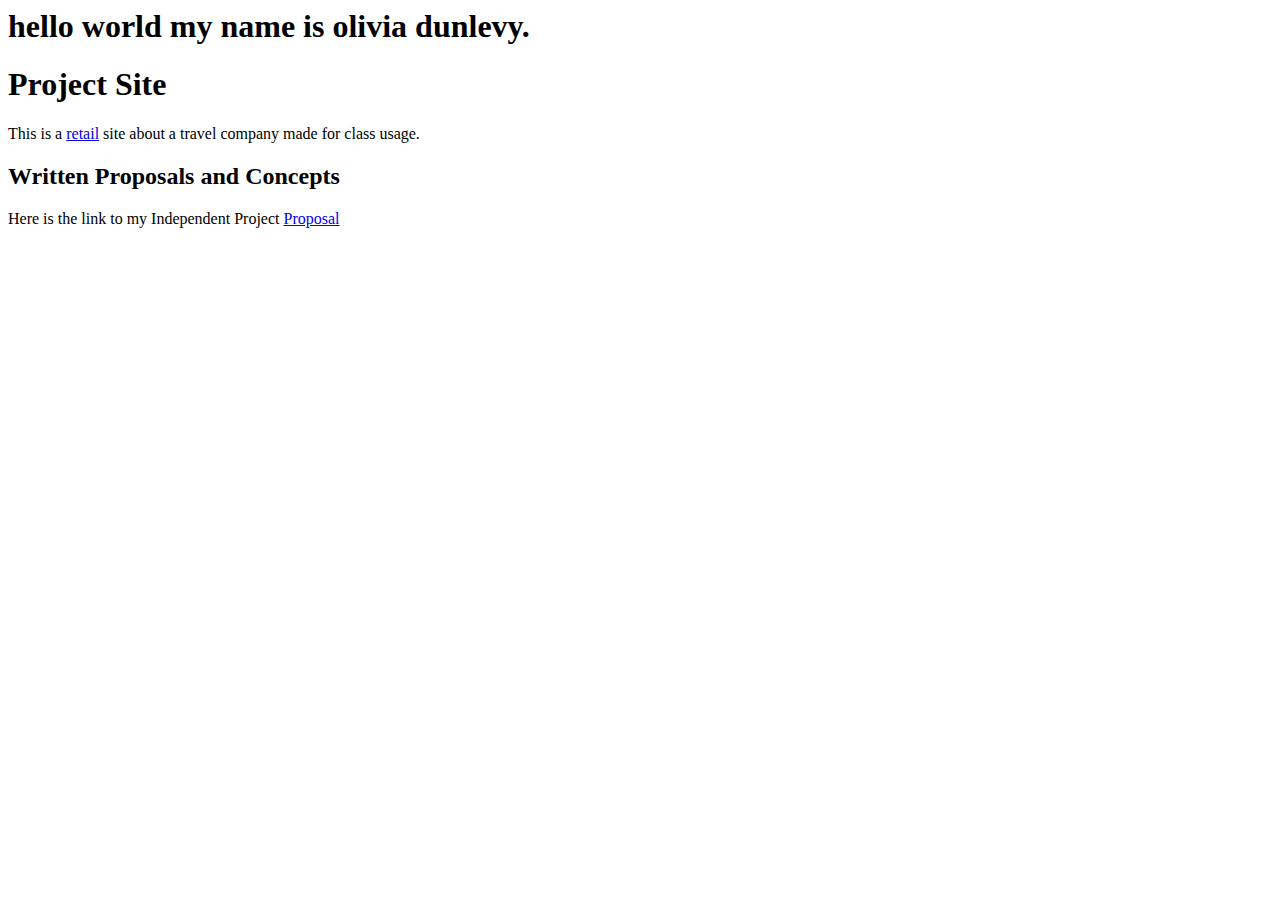
<file: index.html>
<h1> hello world my name is olivia dunlevy.</h1>
<!DOCTYPE html>
<html>
   <head>
      <title>HTML Hyperlinks</title>
   </head>

   <body>
      <h1>Project Site</h1>
      <p>
         This is a <a href="https://dunlevog.github.io/retail/">retail</a> site about a travel company made for class usage.
      </p>
      
      <h2> Written Proposals and Concepts</h2>
      <p>
         Here is the link to my Independent Project <a href="https://dunlevog.github.io/proposal.html">Proposal</a>   
   </body>
</html>
</file>
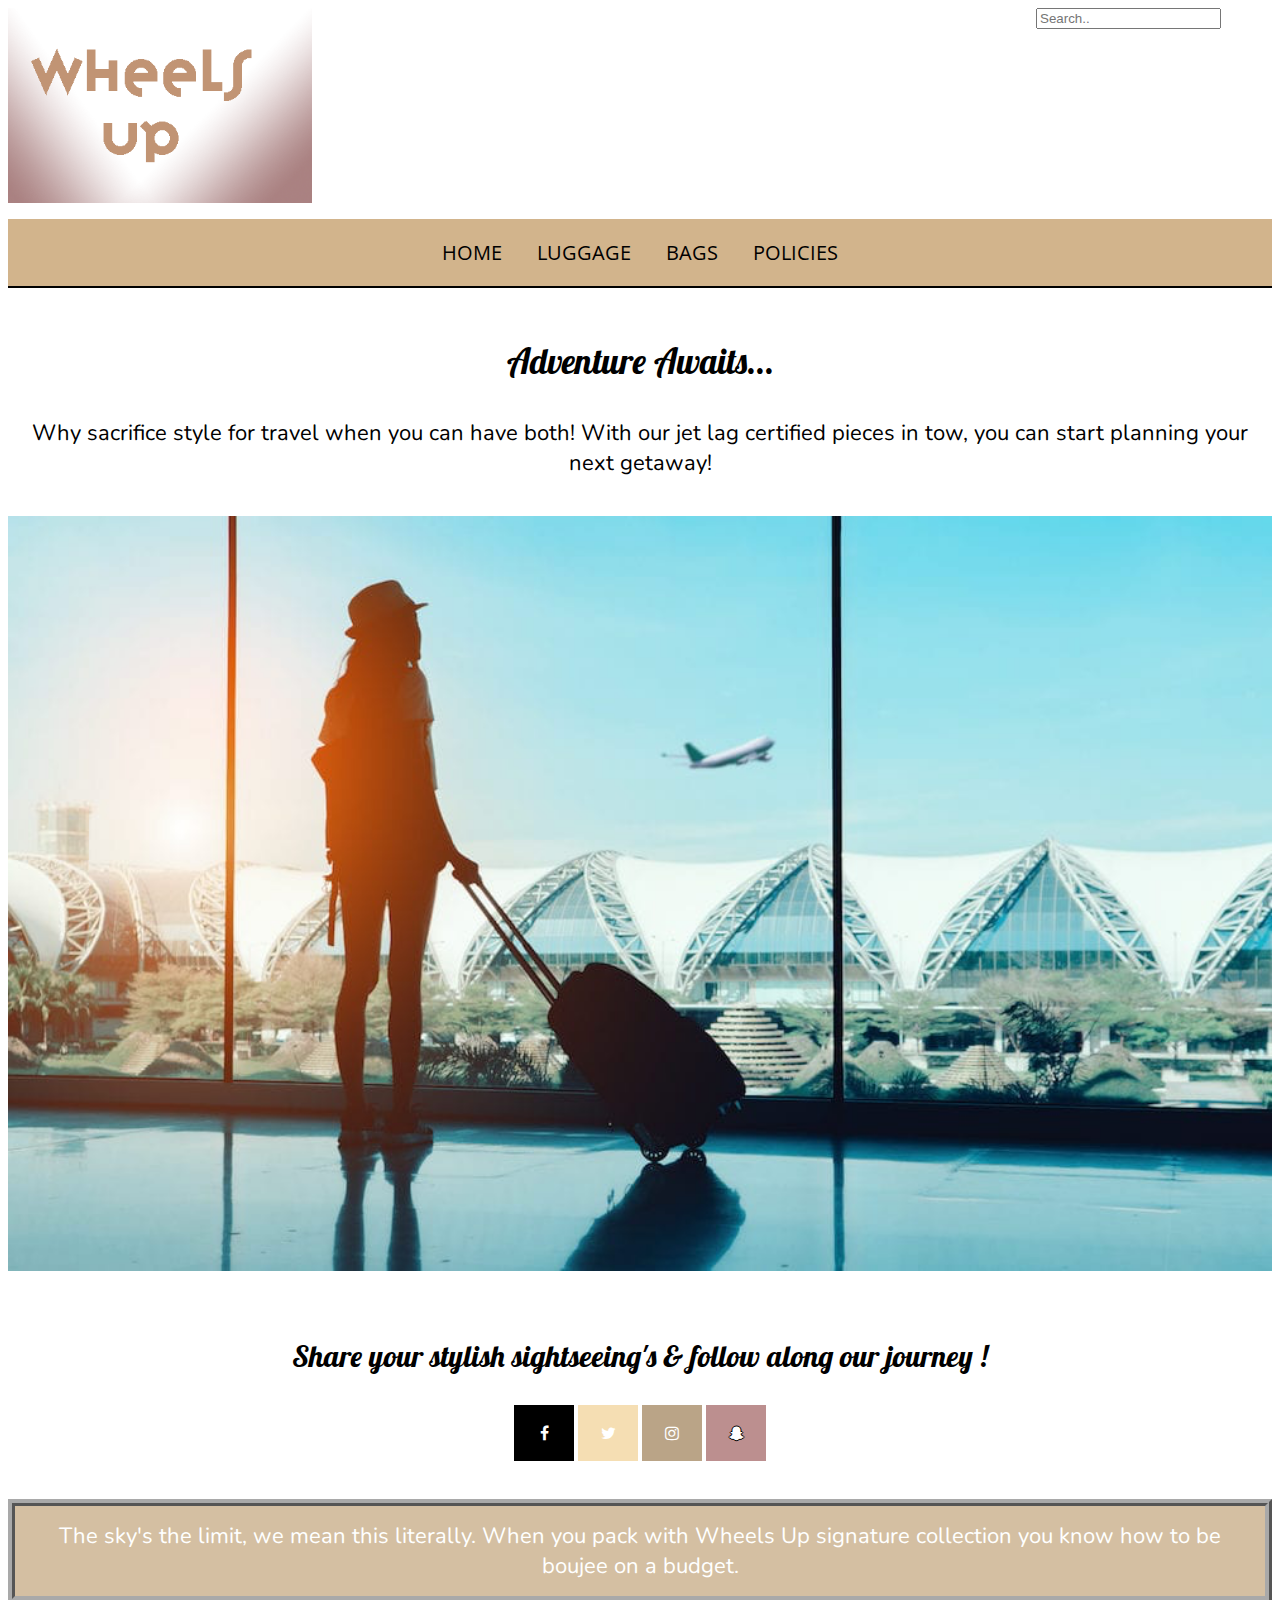
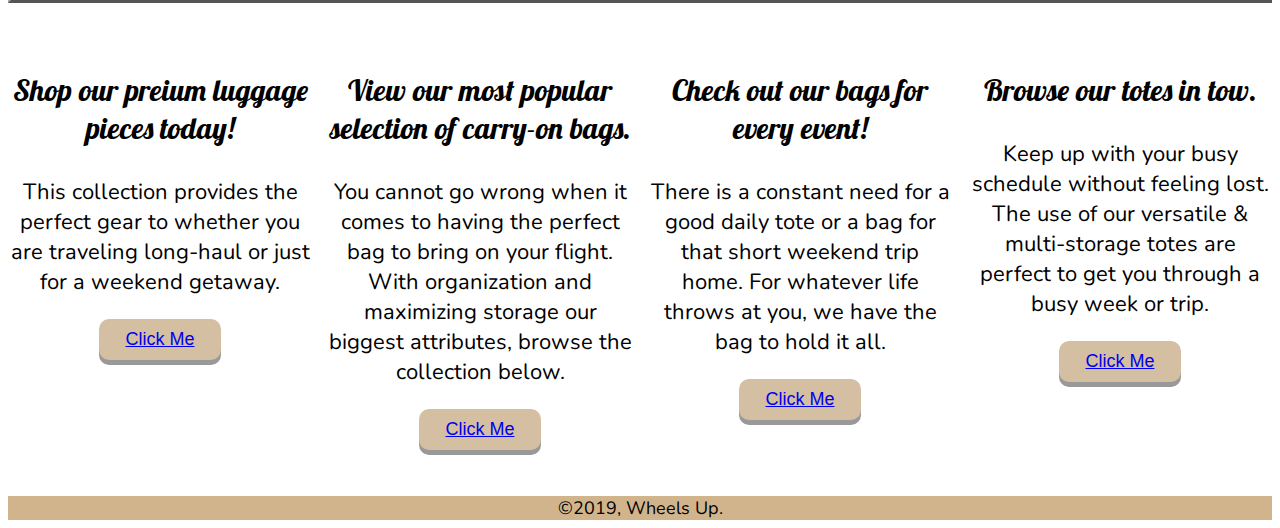
<file: retail/index.html>
<!DOCTYPE html>
<html lang="en-US">
    <head>
    <link rel="stylesheet" href="stylesheet.css">
    <meta name="viewport" content="width=device-width, initial-scale=1.0">
        <link rel="stylesheet" href="stylesheet.css">
    <meta name="viewport" content="width=device-width, initial-scale=1.0">
            <link href="https://fonts.googleapis.com/css?family=Lobster" rel="stylesheet">
        <link href="https://fonts.googleapis.com/css?family=Nunito" rel="stylesheet">
        <link href="https://fonts.googleapis.com/css?family=Nunito|Open+Sans" rel="stylesheet">
<link rel="stylesheet" href="https://cdnjs.cloudflare.com/ajax/libs/font-awesome/4.7.0/css/font-awesome.min.css">


    <style>
        html {
            -webkit-box-sizing:border-box;
            -moz-box-sizing:border-box;
            box-sizing:border-box;
        }
            *, *:before, *:after {
            -webkit-box-sizing:inherit;
            -moz-box-sizing:inherit;
            box-sizing:inherit;   
        }

        header {
            grid-column:1/13;
        }
        .search {
            grid-column:1/13;
             margin-left: 75%;
        }
        
       
        nav {
            grid-column:1/13;
            
        }
        
        .section1 {
            grid-column:1/13;
        }
        .product1 {
            grid-column:1/13;
           
        }
        
         .section2 {
            grid-column:1/13;
             text-align: center;
             padding-top: 20px;
             
        }
            
        .section3 {
            grid-column:1/13;
            font-size: 20px;
            text-align: center;
        }
        .product3 {
            grid-column:1/13;
            padding-bottom: 30px;
        }
        .product4 {
            grid-column:1/13;
            padding-bottom: 30px;
        }
        .product5 {
               grid-column:1/13;
            padding-bottom: 30px;
        }
        .product6 {
                grid-column:1/13;
                padding-bottom: 25px;
        }
        
       
        footer {
            grid-column:1/13;
            
        }
              
@media only screen and (min-width:620px) {
       header {
            grid-column:1/4;
        }
        .search {
            grid-column:4/13;
        }
        
        
     
        .product3 {
            grid-column:1/7;
            grid-row: 7/8;
        }
        .product4 {
            grid-column:7/13;
        }
        .product5 {
               grid-column:1/7;
        }
        .product6 {
                grid-column:7/13;
        }
    
}
@media only screen and (min-width:900px) {
        
        
    
        .product1 {
            grid-column:1/13;
            
    }
        .product3 {
            grid-column:1/4;
            grid-row: 7/8;
        }
        .product4 {
            grid-column:4/7;
        }
        .product5 {
               grid-column:7/10;
        }
        .product6 {
                grid-column:10/13;
        }
        }
    </style>
    </head>
    <body>
         
    <div class="container">
    <header><img src="images/weight.png"></header>
        <div class="search"><input type="text"  placeholder="Search..">
        </div>
        
        <nav><p class="text-center"> <a href="index.html">HOME</a> <a href="product1.html">LUGGAGE</a> <a href="product2.html">BAGS</a><a href="policy.html"> POLICIES</a></p></nav>
        
        <div class="section1"><p class="heading1">Adventure Awaits...</p> <p class=body>Why sacrifice style for travel when you can have both! With our jet lag certified pieces in tow, you can start planning your next getaway! </p></div>
        
        <div class="product1"><img src="images/yoga.png" alt="Home" style="background-color:transparent;"></div>
        
        <div class="section2"><p class="heading">Share your stylish sightseeing's & follow along our journey ! </p><a href="index.html" class="fa fa-facebook"></a>
<a href="index.html" class="fa fa-twitter"></a> <a href="index.html" class="fa fa-instagram"></a> <a href="index.html" class="fa fa-snapchat-ghost"></a></div>
        
        
        
        <div class="section3"><p class="head">The sky's the limit, we mean this literally.  When you pack with Wheels Up signature collection you know how to be  boujee on a budget.</p></div>
        
        
        
        <div class="product3"><p class="heading">Shop our preium luggage pieces today!</p><p class="body">This collection provides the perfect gear to whether you are traveling long-haul or just for a weekend getaway.</p><button class="button"><a href="product1.html">Click Me</a></button></div>
        
        <div class="product4"><p class="heading"> View our most popular selection of carry-on bags.</p><p class="body">You cannot go wrong when it comes to having the perfect bag to bring on your flight. With organization and maximizing storage our biggest attributes, browse the collection below.</p><button class="button"><a href="product1.html">Click Me</a></button></div>
        
         <div class="product5"><p class="heading"> Check out our bags for every event!</p><p class="body"> There is a constant need for a good daily tote or a bag for that short weekend trip home. For whatever life throws at you, we have the bag to hold it all.</p><button class="button"><a href="product2.html">Click Me</a></button></div>
        
         <div class="product6"><p class="heading">Browse our totes in tow.</p><p class="body">Keep up with your busy schedule without feeling lost. The use of our versatile & multi-storage totes are perfect to  get you through a busy week or trip.</p><button class="button"><a href="product2.html">Click Me</a></button></div>
        <footer>&copy;2019, Wheels Up.</footer>
    </div> 
    </body>
</html>
</file>
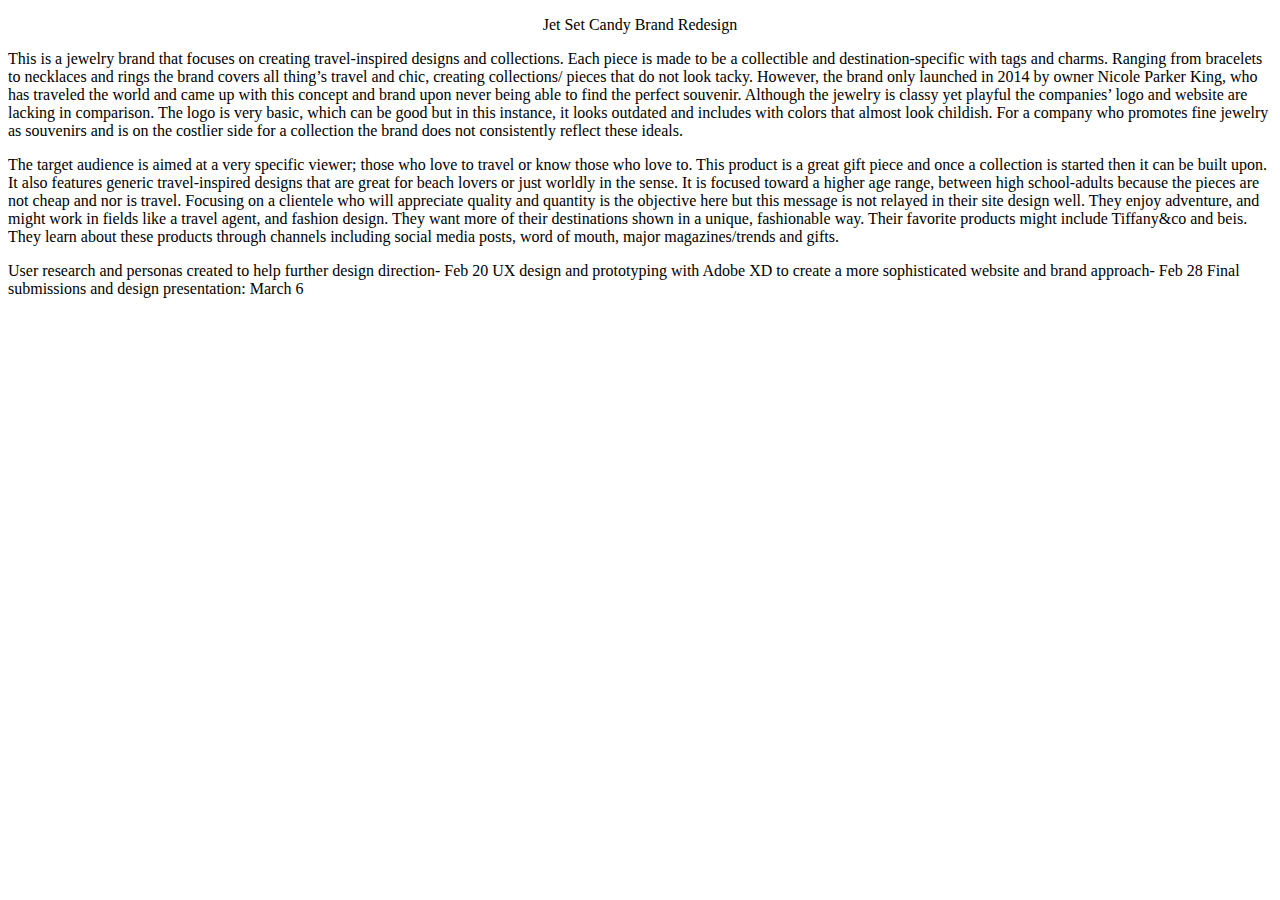
<file: proposal.html>
<!DOCTYPE html> 
<html> 
<head> 
    <title>Jet Set Candy Brand Redesign</title> 
</head> 
<body> 
    <p align="center">Jet Set Candy Brand Redesign</p>     
    <p> 
    This is a jewelry brand that focuses on creating travel-inspired designs and collections. Each piece is made to be a collectible and destination-specific with tags and charms. Ranging from bracelets to necklaces and rings the brand covers all thing’s travel and chic, creating collections/ pieces that do not look tacky. 
    However, the brand only launched in 2014 by owner Nicole Parker King, who has traveled the world and came up with this concept and brand upon never being able to find the perfect souvenir. 
    Although the jewelry is classy yet playful the companies’ logo and website are lacking in comparison.  The logo is very basic, which can be good but in this instance, it looks outdated and includes with colors that almost look childish. 
    For a company who promotes fine jewelry as souvenirs and is on the costlier side for a collection the brand does not consistently reflect these ideals.  

    </p> 
      
    <p> 
    The target audience is aimed at a very specific viewer; those who love to travel or know those who love to. This product is a great gift piece and once a collection is started then it can be built upon. It also features generic travel-inspired designs that are great for beach lovers or just worldly in the sense. It is focused toward a higher age range, between high school-adults because the pieces are not cheap and nor is travel.  Focusing on a clientele who will appreciate quality and quantity is the objective here but this message is not relayed in their site design well. They enjoy adventure, and might work in fields like a travel agent, and fashion design. They want more of their destinations shown in a unique, fashionable way. Their favorite products might include Tiffany&co and beis. They learn about these products through channels including social media posts, word of mouth, major magazines/trends and gifts. 

    </p> 
    
    <p>
    User research and personas created to help further design direction- Feb 20
UX design and prototyping with Adobe XD to create a more sophisticated website and brand approach- Feb 28
Final submissions and design presentation: March 6
</p>
</body> 
</html>
</file>
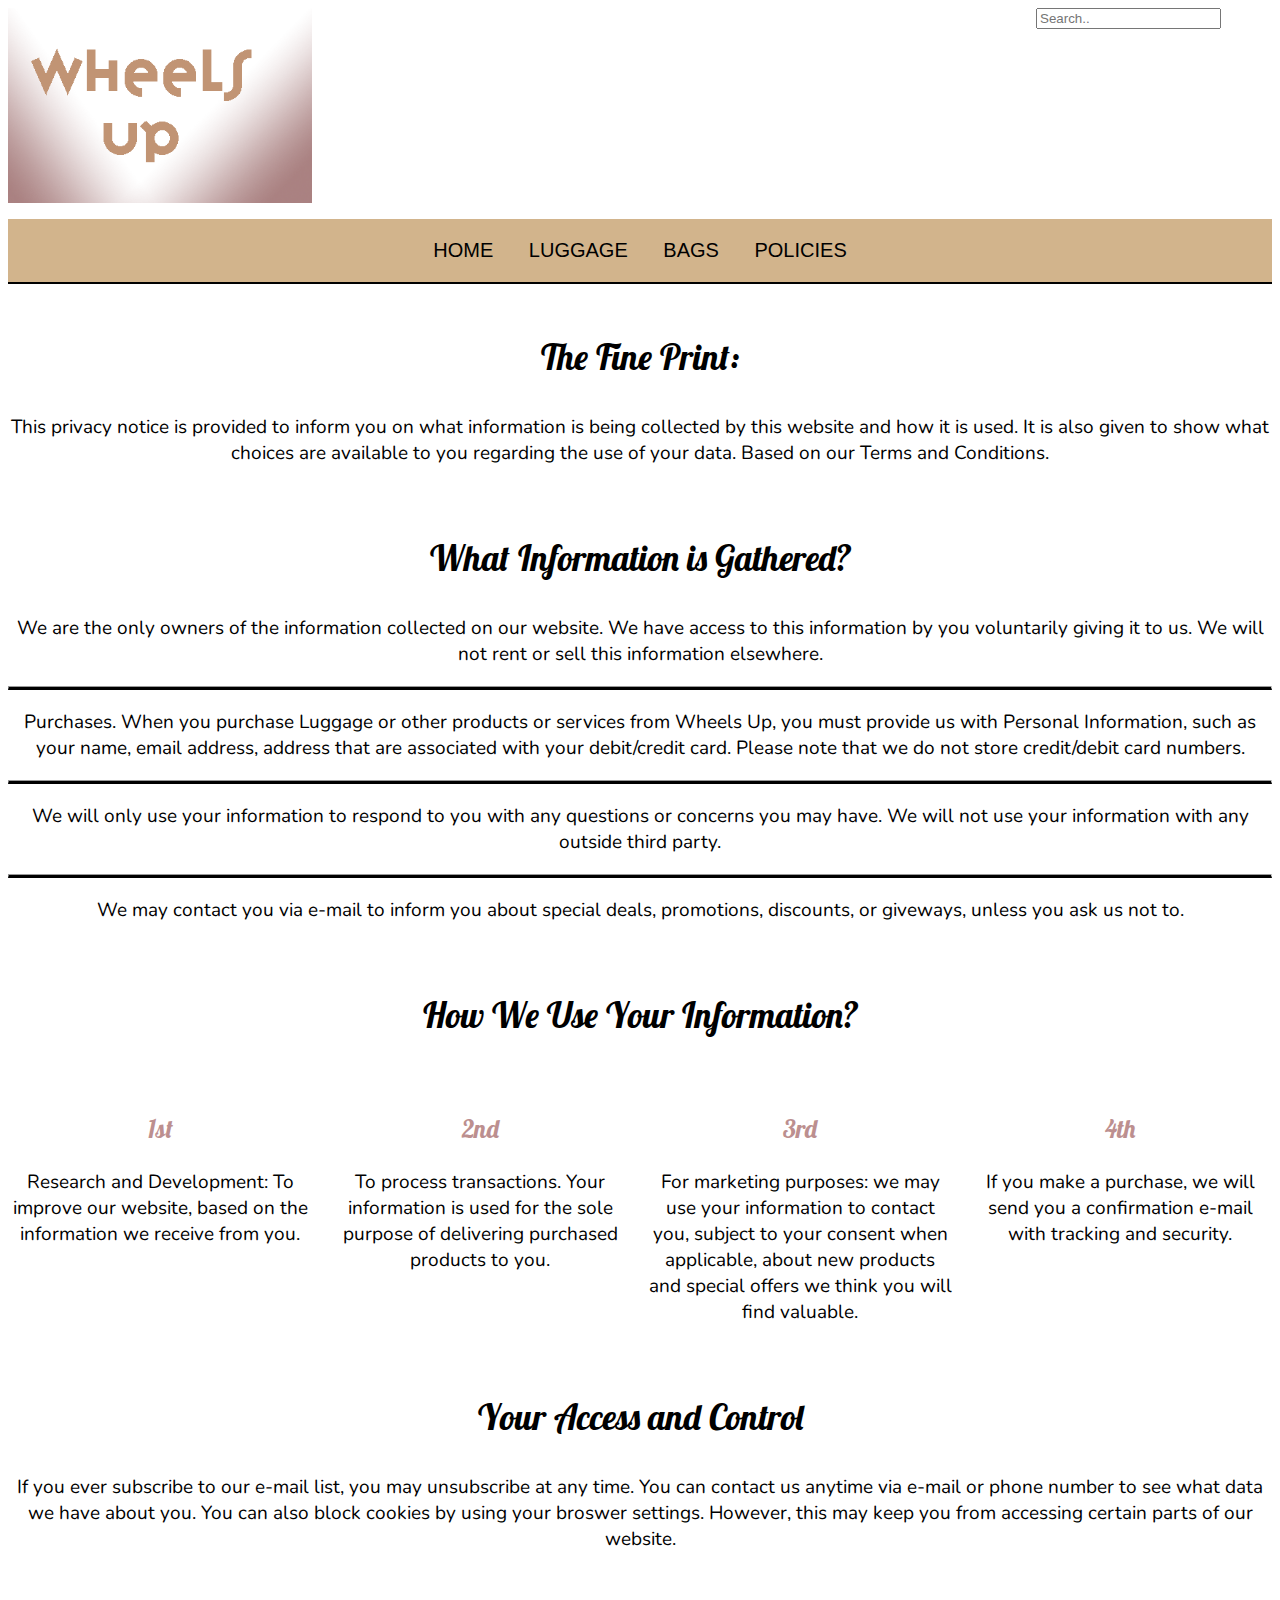
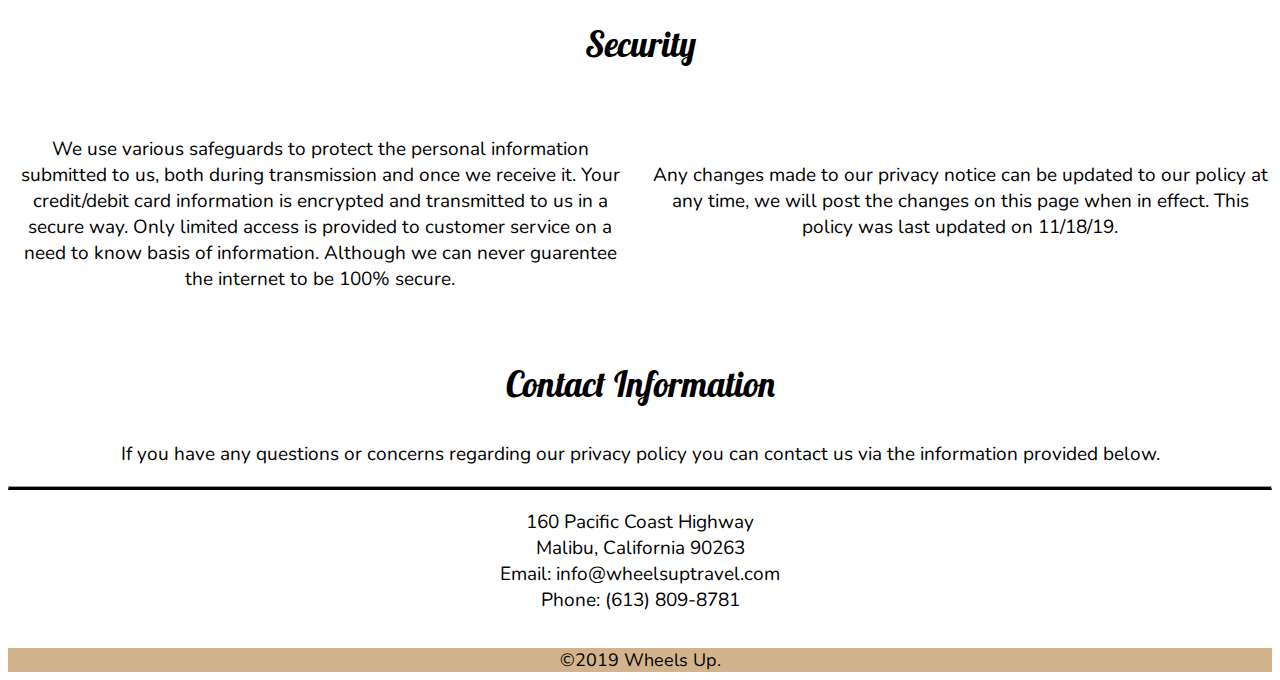
<file: retail/policy.html>
<!DOCTYPE html>
<html lang="en-US">
    <head>
    <link rel="stylesheet" href="stylesheet.css">
         <meta name="viewport" content="width=device-width, initial-scale=1.0">
        <link href="https://fonts.googleapis.com/css?family=Lobster" rel="stylesheet">
        <link href="https://fonts.googleapis.com/css?family=Nunito" rel="stylesheet">
        <style>
        html {
            -webkit-box-sizing:border-box;
            -moz-box-sizing:border-box;
            box-sizing:border-box;
        }
            *, *:before, *:after {
            -webkit-box-sizing:inherit;
            -moz-box-sizing:inherit;
            box-sizing:inherit;   
        }
       
          
          header {  
        grid-column:1/13;
        
        }
        
        .search {
        grid-column:1/13;
            margin-left: 75%;}
        
        nav {
        grid-column:1/13;
        }
        
        .section1 {
        grid-column:1/13;   
            
        }
        .section2 {
        grid-column:1/13;
            font-size: 20px;
            text-align: center;
        }
        
        
        .section3{
        grid-column:1/13;
        }
        
        .section4 {
        grid-column:1/13;    
        }
        
         .section5 {
        grid-column:1/13; 
        }
         .section6 {
        grid-column:1/13;
        }
         .section7 {
        grid-column:1/13;
        }
        
             .section8 {
        grid-column:1/13;
        }
             .section9 {
        grid-column:1/13;
        }
             .section10 {
        grid-column:1/13;
        }
             .section11 {
        grid-column:1/13;
        }
            .section12 {
        grid-column:1/13;
        }
            
            .section13 {
        grid-column:1/13;
        }
            
        footer {
        grid-column:1/13;
        }
            @media only screen and (min-width:620px) {
        
            header {
            grid-column:1/4;
        }
        .search {
            grid-column:4/13;
        }
        
         .section5 {
        grid-column:1/7; 
        }
         .section6 {
        grid-column:7/13;
        }
         .section7 {
        grid-column:1/7;
        }
        
             .section8 {
        grid-column:7/13;
        }

             .section11 {
        grid-column:1/7;
        }
            .section12 {
        grid-column:7/13;
        }
            }
 @media only screen and (min-width:900px) {
     .section5 {
        grid-column:1/4; 
        }
         .section6 {
        grid-column:4/7;
        }
         .section7 {
        grid-column:7/10;
        }
        
             .section8 {
        grid-column:10/13;
        }

            }
        
             </style>
    </head>
    <body>
    <div class="container3">
        <header><img src="images/weight.png"></header>
        <div class="search"><input type="text"  placeholder="Search..">
        </div>
        
        <nav><p class="text-center"> <a href="index.html">HOME</a> <a href="product1.html">LUGGAGE</a> <a href="product2.html">BAGS</a><a href="policy.html"> POLICIES</a></p></nav>
        
        <div class="section1"><p class="heading1">The Fine Print:</p><p class=privacy>This privacy notice is provided to inform you on what information is being collected by this website and how it is used. It is also given to show what choices are available to you regarding the use of your data. Based on our Terms and Conditions. </p></div>
    
        <div class="section3"><p class="heading1">What Information is Gathered?</p><p class=privacy>We are the only owners of the information collected on our website. We have access to this information by you voluntarily giving it to us. We will not rent or sell this information elsewhere. </p> <hr> <p class=privacy>Purchases. When you purchase Luggage or other products or services from Wheels Up, you must provide us with Personal Information, such as your name, email address, address that are associated with your debit/credit card. Please note that we do not store credit/debit card numbers.</p><hr> <p class=privacy>We will only use your information to respond to you with any questions or concerns you may have. We will not use your information with any outside third party. </p><hr> <p class=privacy>We may contact you via e-mail to inform you about special deals, promotions, discounts, or giveways, unless you ask us not to. </div>
        
        <div class="section4"><p class="heading1">How We Use Your Information?</p></div>
        
        <div class="section5"><p class=heading2>1st <p class=privacy>Research and Development: To improve our website, based on the information we receive from you. </div>
         <div class="section6"><p class=heading2>2nd<p class=privacy>To process transactions. Your information is used for the sole purpose of delivering purchased products to you.</div>
         <div class="section7"><p class=heading2>3rd<p class=privacy>For marketing purposes: we may use your information to contact you, subject to your consent when applicable, about new products and special offers we think you will find valuable. </div>
         <div class="section8"><p class=heading2>4th<p class=privacy> If you make a purchase, we will send you a confirmation e-mail with tracking and security.</div>
        
        <div class="section9"><p class="heading1">Your Access and Control</p><p class=privacy>If you ever subscribe to our e-mail list, you may unsubscribe at any time. You can contact us anytime via e-mail or phone number to see what data we have about you. You can also block cookies by using your broswer settings. However, this may keep you from accessing certain parts of our website.</div>
        
        <div class="section10"><p class="heading1">Security</p><p class=privacy></div>
        
        <div class="section11"><p class=privacy>We use various safeguards to protect the personal information submitted to us, both during transmission and once we receive it. Your credit/debit card information is encrypted and transmitted to us in a secure way. Only limited access is provided to customer service on a need to know basis of information. Although we can never guarentee the internet to be 100% secure. </div>
        
        
        <div class="section12"><p class=privacy><br>Any changes made to our privacy notice can be updated to our policy at any time, we will post the changes on this page when in effect. This policy was last updated on 11/18/19.</div>
        
        <div class="section13"><p class="heading1">Contact Information</p><p class=privacy>If you have any questions or concerns regarding our privacy policy you can contact us via the information provided below. <hr>
        <p class=privacy> 160 Pacific Coast Highway<br>
        Malibu, California 90263<br>Email: info@wheelsuptravel.com
        <br>Phone: (613) 809-8781</p>
       
        </div>
        
         <footer>&copy;2019 Wheels Up.</footer>
         </div> 
    </body>
</html>
</file>
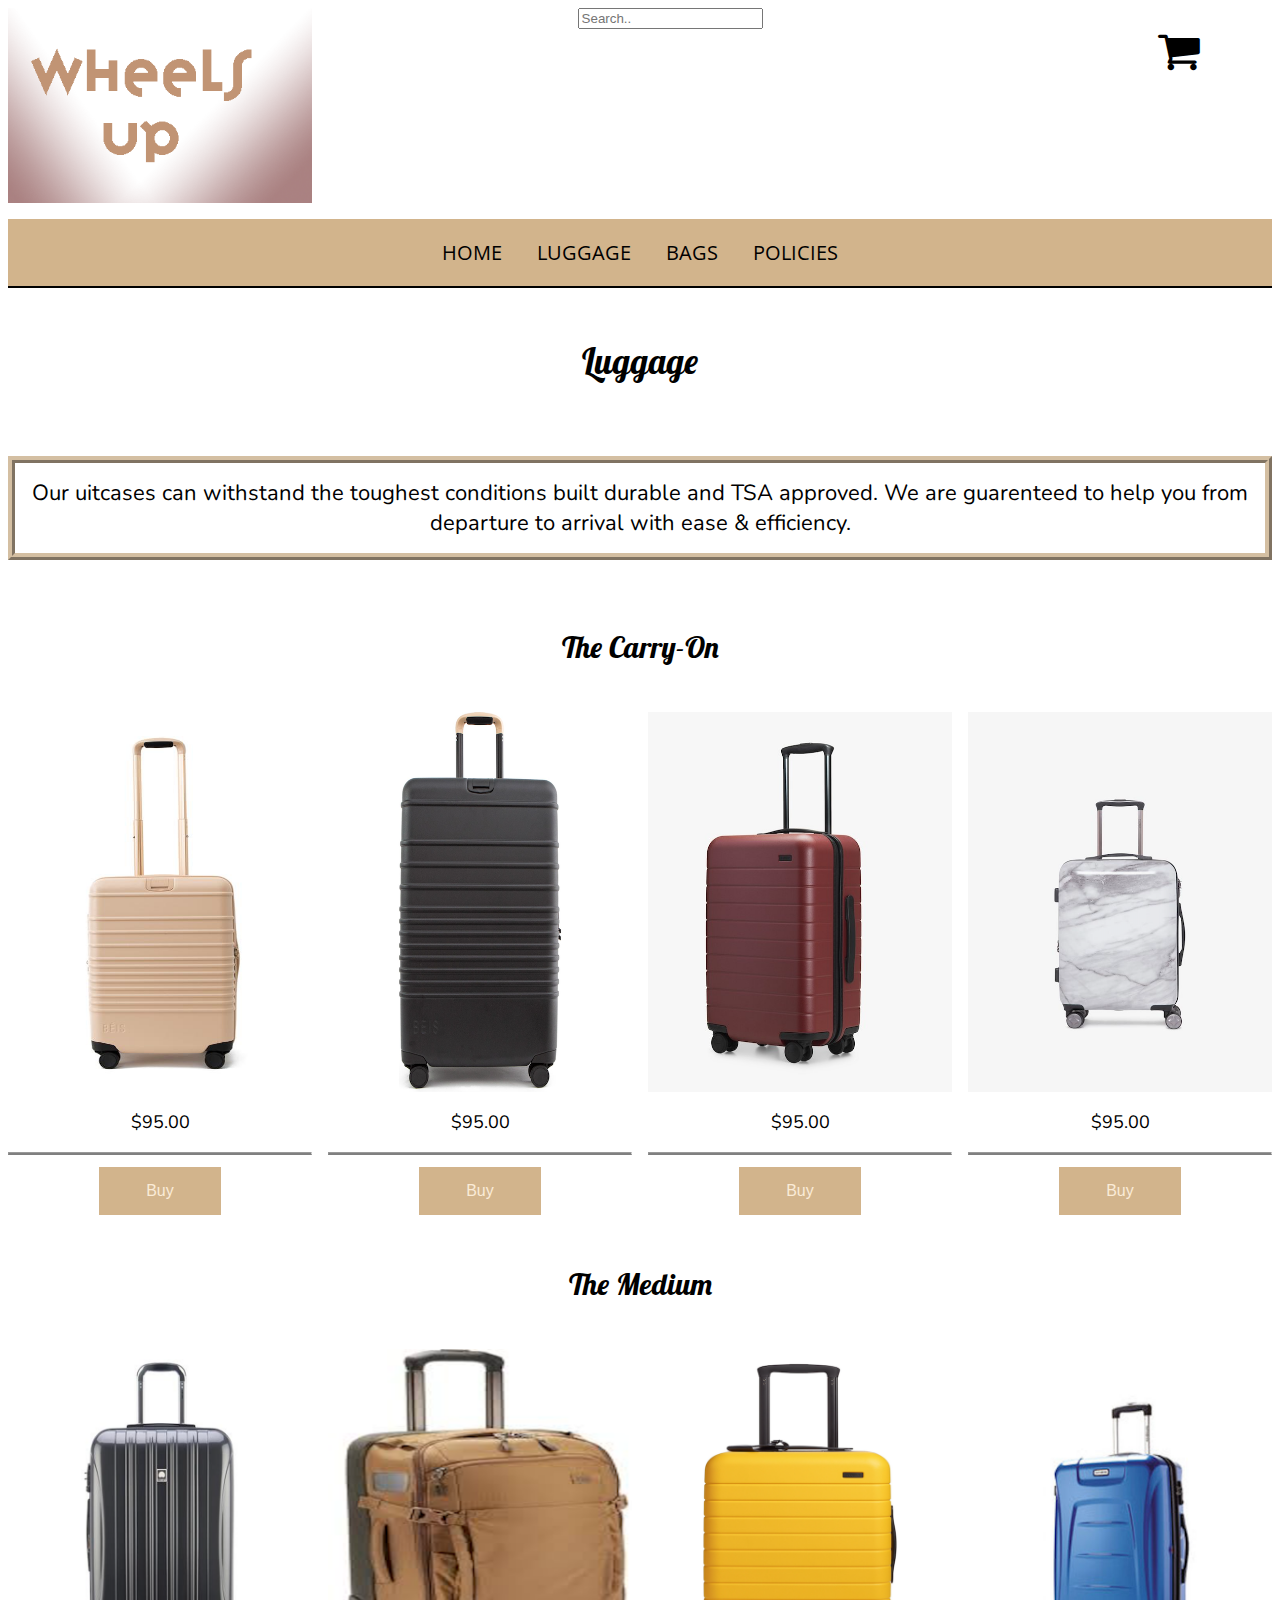
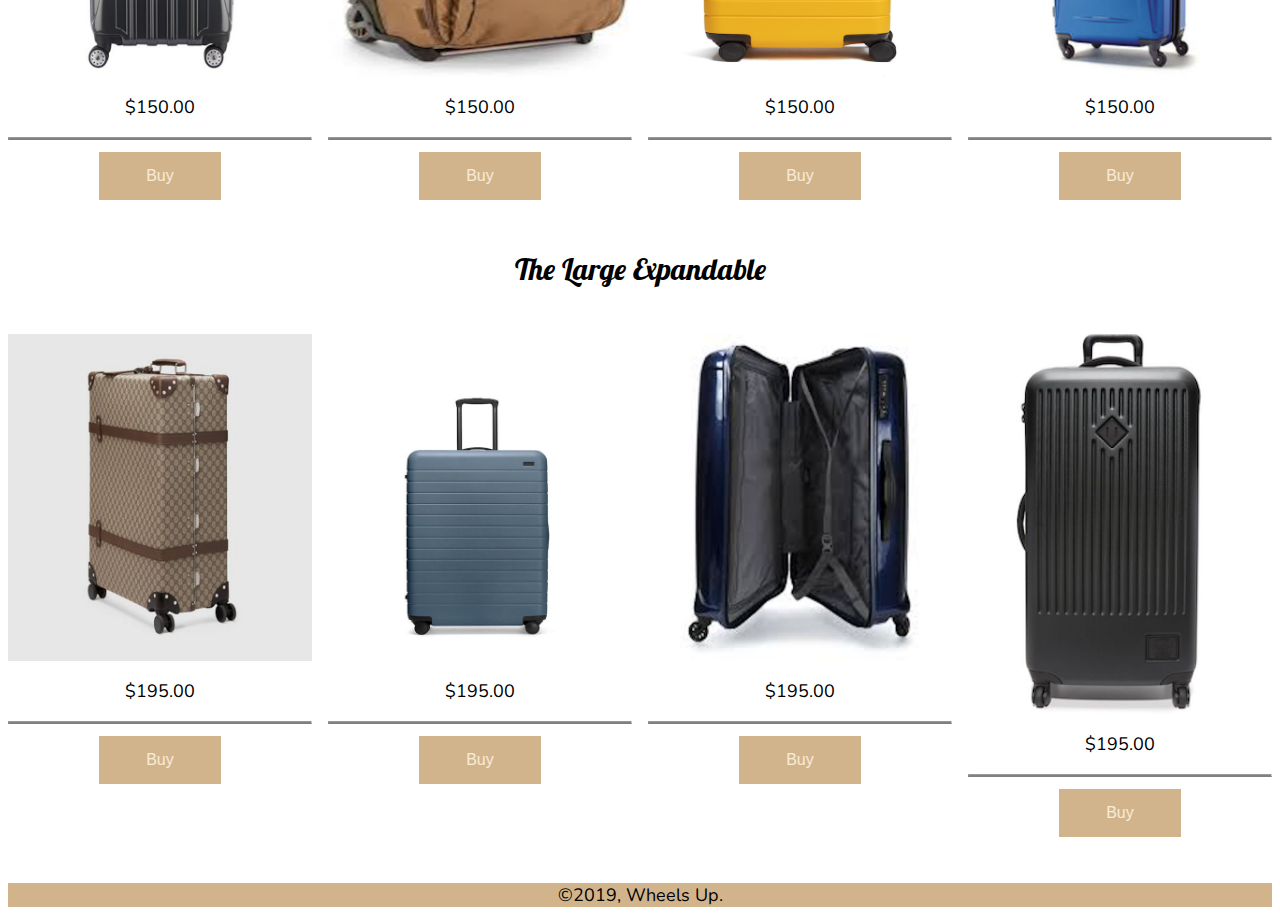
<file: retail/product1.html>
<!DOCTYPE html>
<html lang="en-US">
    <head>
    <link rel="stylesheet" href="stylesheet.css">
    <meta name="viewport" content="width=device-width, initial-scale=1.0">
            <link href="https://fonts.googleapis.com/css?family=Lobster" rel="stylesheet">
        <link href="https://fonts.googleapis.com/css?family=Nunito" rel="stylesheet">
        <link href="https://fonts.googleapis.com/css?family=Nunito|Open+Sans" rel="stylesheet">
<link rel="stylesheet" href="https://cdnjs.cloudflare.com/ajax/libs/font-awesome/4.7.0/css/font-awesome.min.css">
    <style>
        html {
            -webkit-box-sizing:border-box;
            -moz-box-sizing:border-box;
            box-sizing:border-box;
        }
            *, *:before, *:after {
            -webkit-box-sizing:inherit;
            -moz-box-sizing:inherit;
            box-sizing:inherit;   
        }
       hr {
           border-bottom: 2px solid gray;
            }
    
          header {  
        grid-column:1/13;
        }
        
        .search {
        grid-column:1/13;
        margin-left: 40%;
        }
        
         .cart {
        grid-column:1/13;
            
            
        }
        
        nav {
        grid-column:1/13;
        }
        
        .section1 {
        grid-column:1/13;   
            
        }
        .section2 {
        grid-column:1/13;
            font-size: 20px;
            text-align: center;
        }
        
        
        .title1{
        grid-column:1/13;
        }
        
        .box1 {
        grid-column:1/13;
        
            
        }
         .box2 {
        grid-column:1/13; 
        }
         .box3 {
        grid-column:1/13;
        }
          .box4 {
        grid-column:1/13;
        }
        
        .title2 {
        grid-column:1/13;
            
        }
       
         .box5 {
        grid-column:1/13;
            
        }
         .box6 {
        grid-column:1/13; 
        }
        
        .box7 {
          grid-column:1/13;     
        }
         .box8 {
         grid-column:1/13;  
        }
           .title3 {
        grid-column:1/13;
            
        }
           .box9 {
        grid-column:1/13;
            
        }
         .box10 {
        grid-column:1/13; 
        }
        
        .box11 {
          grid-column:1/13;     
        }
         .box12 {
         grid-column:1/13;  
        }
        footer {
        grid-column:1/13;
        }
        
        @media only screen and (min-width:620px) {
            
        header {  
        grid-column:1/4;
        }
        
        .search{
        grid-column:4/10;
        }
        
        .cart {
        grid-column:10/13;
            font-size:45px;
              width:40%;
            margin-right: 30%;
            margin-left: 40%;
        }
        
        
        .box1 {
        grid-column:1/7;
        
            
        }
         .box2 {
        grid-column:7/13; 
        }
         .box3 {
        grid-column:1/7;
        }
          .box4 {
        grid-column:7/13;
        }
        
         .box5 {
        grid-column:1/7;
            
        }
         .box6 {
        grid-column:7/13; 
        }
        
        .box7 {
          grid-column:1/7;     
        }
         .box8 {
         grid-column:7/13;  
        }
        
           .box9 {
        grid-column:1/7;
            
        }
         .box10 {
        grid-column:7/13; 
        }
        
        .box11 {
          grid-column:1/7;     
        }
         .box12 {
         grid-column:7/13;  
        }
        }
        
        @media only screen and (min-width:900px) {
        
        .box1 {
        grid-column:1/4;
        
            
        }
         .box2 {
        grid-column:4/7; 
        }
         .box3 {
        grid-column:7/10;
        }
          .box4 {
        grid-column:10/13;
        }
        
         .box5 {
        grid-column:1/4;
            
        }
         .box6 {
        grid-column:4/7; 
        }
        
        .box7 {
          grid-column:7/10;     
        }
         .box8 {
         grid-column:10/13;  
        }
           
           .box9 {
        grid-column:1/4;
            
        }
         .box10 {
        grid-column:4/7; 
        }
        
        .box11 {
          grid-column:7/10;     
        }
         .box12 {
         grid-column:10/13;  
        }
        
        }
         </style>
    </head>
    <body>
         
    <div class="container1">
          <header><img src="images/weight.png"></header>
        
        <div class="search"><input type="text"  placeholder="Search..">
        </div>
        
         <div class="cart"> <i class="fa fa-shopping cart">&#xf07a;</i></div>
        <nav><p class="text-center"> <a href="index.html">HOME</a> <a href="product1.html">LUGGAGE</a> <a href="product2.html">BAGS</a><a href="policy.html"> POLICIES</a></p></nav>
        
        <div class="section1"><p class="heading1">Luggage</p></div>
        <div class="section2"><p class="border">Our uitcases can withstand the toughest conditions built durable and TSA approved. We are guarenteed to help you from departure to arrival with ease & efficiency.</p></div>
        <div class="title1"><p class="body"><p class="heading">The Carry-On</p></div>
        <div class="box1"><img src="images/teal.png">
        <p class="money">$95.00</p>
        <hr>
        <button class="button1">Buy</button></div>
        <div class="box2"><img src="images/pink.png">
        <p class="money">$95.00</p>
        <hr>
        <button class="button1">Buy</button></div>
        <div class="box3"><img src="images/blue.png">
        <p class="money">$95.00</p>
        <hr>
        <button class="button1">Buy</button></div>
         <div class="box4"><img src="images/white.png">
        <p class="money">$95.00</p>
        <hr>
        <button class="button1">Buy</button></div>
        <div class="title2"><p class="heading">The Medium</p></div>
        <div class="box5"><img src="images/orange.png">
        <p class="money">$150.00</p>
        <hr>
        <button class="button1">Buy</button></div>
        <div class="box6"><img src="images/stars.png">
        <p class="money">$150.00</p>
        <hr>
        <button class="button1">Buy</button></div>
        <div class="box7"><img src="images/box.png">
        <p class="money">$150.00</p>
        <hr>
        <button class="button1">Buy</button></div>
        <div class="box8"><img src="images/zebra.png">
        <p class="money">$150.00</p>
        <hr>
        <button class="button1">Buy</button></div>
         <div class="title3"><p class="heading">The Large Expandable</p></div>
        <div class="box9"><img src="images/black.png">
        <p class="money">$195.00</p>
        <hr>
        <button class="button1">Buy</button></div>
        <div class="box10"><img src="images/maroon.png"><p class="money">$195.00</p>
        <hr>
        <button class="button1">Buy</button></div>
        <div class="box11"><img src="images/navy.png"><p class="money">$195.00</p>
        <hr>
        <button class="button1">Buy</button></div>
        <div class="box12"><img src="images/green.png"><p class="money">$195.00</p>
        <hr>
        <button class="button1">Buy</button>
        </div>
        <div class="footer1"></div>
        <footer>&copy;2019, Wheels Up.</footer>
         </div> 
    </body>
</html>
</file>
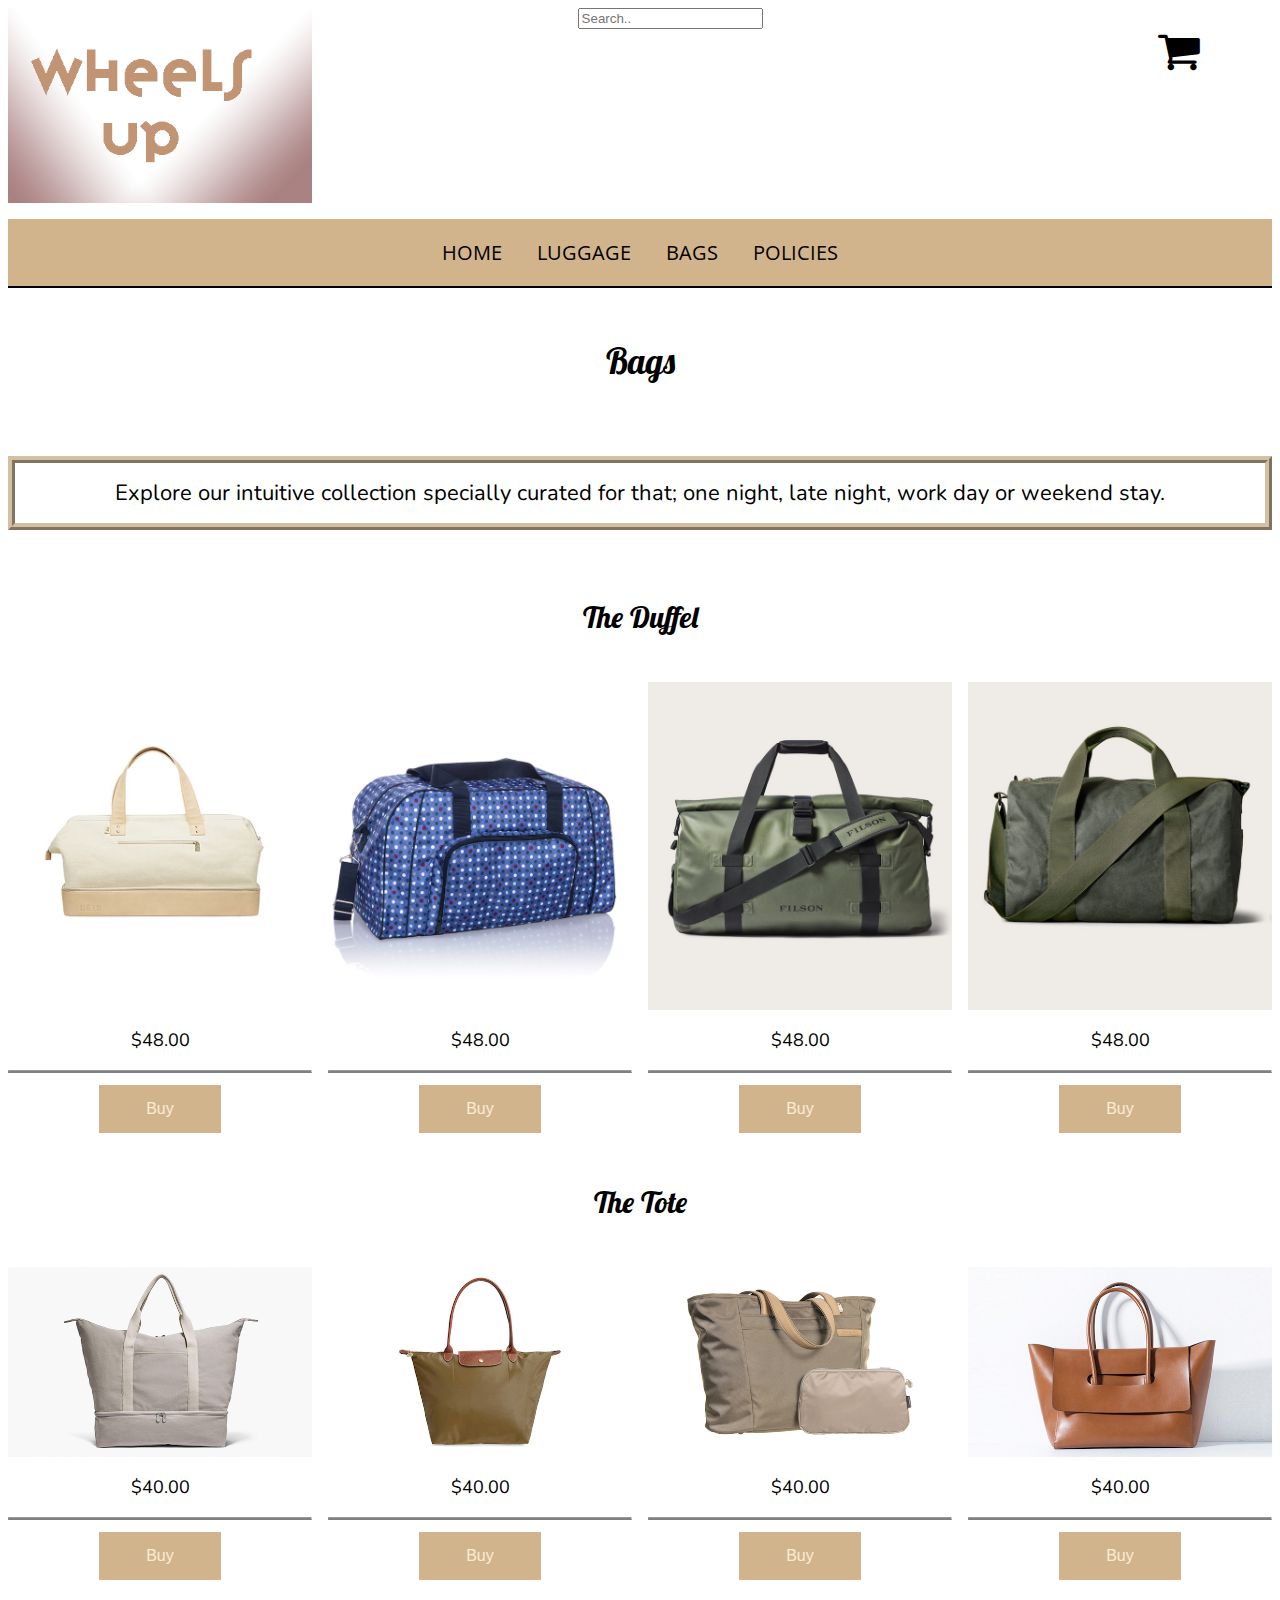
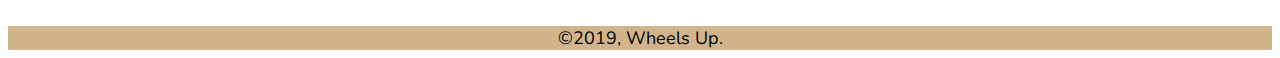
<file: retail/product2.html>
<html lang="en-US">
    <head>
    <link rel="stylesheet" href="stylesheet.css">
    <meta name="viewport" content="width=device-width, initial-scale=1.0">
            <link href="https://fonts.googleapis.com/css?family=Lobster" rel="stylesheet">
        <link href="https://fonts.googleapis.com/css?family=Nunito" rel="stylesheet">
        <link href="https://fonts.googleapis.com/css?family=Nunito|Open+Sans" rel="stylesheet">
<link rel="stylesheet" href="https://cdnjs.cloudflare.com/ajax/libs/font-awesome/4.7.0/css/font-awesome.min.css">
    <style>
        html {
            -webkit-box-sizing:border-box;
            -moz-box-sizing:border-box;
            box-sizing:border-box;
        }
            *, *:before, *:after {
            -webkit-box-sizing:inherit;
            -moz-box-sizing:inherit;
            box-sizing:inherit;   
        }
        
        hr {
           border-bottom: 2px solid gray;
            }
        
          header {  
        grid-column:1/13;
        
        }
        
        .search {
        grid-column:1/13;
        margin-left: 40%;
        }
        
        .cart {
        grid-column:1/13;
              width:40%;
            margin-right: 30%;
            margin-left: 40%;
            
        }
        
        nav {
        grid-column:1/13;
        }
        
        .section1 {
        grid-column:1/13;   
            
        }
        .section2 {
        grid-column:1/13;
            font-size: 20px;
            text-align: center;
        }
        
        
        .title1{
        grid-column:1/13;
        }
        
        .box1 {
        grid-column:1/13;
        
            
        }
         .box2 {
        grid-column:1/13; 
        }
         .box3 {
        grid-column:1/13;
        }
          .box4 {
        grid-column:1/13;
        }
        
        .title2 {
        grid-column:1/13;
            
        }
       
         .box5 {
        grid-column:1/13;
            
        }
         .box6 {
        grid-column:1/13; 
        }
        
        .box7 {
          grid-column:1/13;     
        }
         .box8 {
         grid-column:1/13;  
        }
           .title3 {
        grid-column:1/13;
            
        }

        footer {
        grid-column:1/13;
        }
        
        @media only screen and (min-width:620px) {
            
        header {  
        grid-column:1/4;
        }
        
        .search{
        grid-column:4/10;
        }
        
        .cart {
        grid-column:10/13;
            font-size:45px;
        }
        
        .box1 {
        grid-column:1/7;
        
            
        }
         .box2 {
        grid-column:7/13; 
        }
         .box3 {
        grid-column:1/7;
        }
          .box4 {
        grid-column:7/13;
        }
        
         .box5 {
        grid-column:1/7;
            
        }
         .box6 {
        grid-column:7/13; 
        }
        
        .box7 {
          grid-column:1/7;     
        }
         .box8 {
         grid-column:7/13;  
        }
        
        }
        
        @media only screen and (min-width:900px) {
        
        .box1 {
        grid-column:1/4;
        
            
        }
         .box2 {
        grid-column:4/7; 
        }
         .box3 {
        grid-column:7/10;
        }
          .box4 {
        grid-column:10/13;
        }
        
         .box5 {
        grid-column:1/4;
            
        }
         .box6 {
        grid-column:4/7; 
        }
        
        .box7 {
          grid-column:7/10;     
        }
         .box8 {
         grid-column:10/13;  
        }
        
        }
         </style>
    </head>
    <body>
         
    <div class="container2">
          <header><img src="images/weight.png"></header>
        
        <div class="search"><input type="text"  placeholder="Search..">
        </div>
        
        <div class="cart"> <i class="fa fa-shopping cart">&#xf07a;</i></div>
        
        <nav><p class="text-center"> <a href="index.html">HOME</a> <a href="product1.html">LUGGAGE</a> <a href="product2.html">BAGS</a><a href="policy.html"> POLICIES</a></p></nav>
        
        <div class="section1"><p class="heading1">Bags</p></div>
        <div class="section2"><p class="border">Explore our intuitive collection specially curated for that; one night, late night, work day or weekend stay.</p></div>
        <div class="title1"><p class="body"><p class="heading">The Duffel</p></div>
        <div class="box1"><img src="images/blu.png">
        <p class="money">$48.00</p>
        <hr>
        <button class="button1">Buy</button></div>
        <div class="box2"><img src="images/purp.png"><p class="money">$48.00</p>
        <hr>
        <button class="button1">Buy</button></div>
        <div class="box3"><img src="images/tank.png"><p class="money">$48.00</p>
        <hr>
        <button class="button1">Buy</button></div>
         <div class="box4"><img src="images/pinky.png"><p class="money">$48.00</p>
        <hr>
        <button class="button1">Buy</button></div>
        <div class="title2"><p class="heading">The Tote</p></div>
        <div class="box5"><img src="images/blackk.png"><p class="money">$40.00</p>
        <hr>
        <button class="button1">Buy</button></div>
        <div class="box6"><img src="images/aqua.png"><p class="money">$40.00</p>
        <hr>
        <button class="button1">Buy</button></div>
        <div class="box7"><img src="images/gray.png"><p class="money">$40.00</p>
        <hr>
        <button class="button1">Buy</button></div>
        <div class="box8"><img src="images/army.png"><p class="money">$40.00</p>
        <hr>
        <button class="button1">Buy</button></div>
        <div class="footer1"></div>

        <footer>&copy;2019, Wheels Up.</footer>
        
         </div> 
    </body>
</html>
</file>
<file: retail/stylesheet.css>
.container {
            display:grid;
            grid-template-columns:repeat(12, 1fr);
            grid-auto-rows:minmax(10px,auto);
            grid-gap:1em;
              
        }
        
       
        .fa {
            padding: 20px;
            font-size: 30px;
            width: 60px;
        text-align: center;
        text-decoration: none;
        
        
        }
        
        .fa {
    display: inline-block;
    font: normal normal normal 14px/1 FontAwesome;
    font-size: 25px;
    text-rendering: auto;
   
}

        .fa-facebook {
        background: black;
        color: white;
        
            }


        .fa-twitter {
        background: wheat;
        color: white;
        }
        
        .fa-instagram {
        background: #baa487;
        color: white;
        }
        
        .fa-snapchat-ghost {
  background: rosybrown;
  color: white;
  text-shadow: -1px 0 black, 0 1px black, 1px 0 black, 0 -1px black;
}
        .button {
        display: inline-block;
        padding: 10px 15px;
        font-size: 18px;
        cursor: pointer;
        text-align: center;
        text-decoration: none;
        outline: none;
        color: #fff;
        background-color:#d4bfa2;
        border: none;
        border-radius: 10px;
    box-shadow: 0 5px #999;
        width:40%;
        margin-right:30%;
        margin-left:30%;
        
        }   

        .button:hover {background-color: antiquewhite;}

        .button:active {
            background-color: rosybrown;
            box-shadow: 0 5px #666;
    transform: translateY(4px);
        }
        nav a:link {
        color: black; 
        background-color: transparent; 
        text-decoration: none;
        }

       nav a:visited {
        color: black;
        background-color: transparent;
        text-decoration: none;
        }

    nav a:hover {
        color:antiquewhite;
        background-color: transparent;
        text-decoration: underline;
}

        nav a:active {
        color:black;
        background-color: transparent;
        text-decoration: none;
        }

        nav {
            align-items: center;
            text-align: center;
            word-spacing:30px;
            font-family: 'Open Sans', sans-serif;
            font-size:20px;
            color:black;
            border-bottom:2px solid black; 
            background: tan;
            }
.fa:hover {
        opacity: 0.7;
        }

        .heading {
           font-family: 'Lobster', cursive;
            font-size:30px;
            text-align:center;
        }
        .heading1 {
            font-family: 'Lobster', cursive;
            font-size:35px;
            text-align:center;
        }
        .body {
             font-family: 'Nunito', sans-serif;
             font-size:22px;
            text-align: center;
            
        }
        .border {
         border-style: ridge;
            border-color:#d4bfa2;
            padding:15px;
            border-width:7px;
            font-family: 'Nunito', sans-serif;
            font-size:22px;
            text-align:center;
            color:black;
        }
        
 .container1 {
            display:grid;
            grid-template-columns:repeat(12, 1fr);
            grid-auto-rows:minmax(10px,auto);
            grid-gap:1em;
              
        }
.container2 {
            display:grid;
            grid-template-columns:repeat(12, 1fr);
            grid-auto-rows:minmax(10px,auto);
            grid-gap:1em;
              
        }
        
        img {
    display:block;
    margin-left: auto;
    margin-right: auto;
    width: 100%;
    height: auto;
  
}
        .money {
        font-family: 'Nunito', sans-serif;
            font-size:18px;
            text-align:center;
        }
        
        .button1 {
    background-color: tan;
    border: none;
    color: antiquewhite;
    padding: 15px 32px;
    text-align: center;
    text-decoration: none;
    display: inline-block;
    font-size: 16px;
    margin: 4px 2px;
    cursor: pointer;
    width:40%;
        margin-right:30%;
        margin-left:30%;
        }
        .button1:hover {background-color: black;}

        .head {
            border-style: ridge;
            border-color:darkgray;
            padding:15px;
            border-width:7px;
            font-family: 'Nunito', sans-serif;
            font-size:22px;
            text-align:center;
            color:white;
            background-color:#d4bfa2;
        }
         .container3 {
            display:grid;
            grid-template-columns:repeat(12, 1fr);
            grid-auto-rows:minmax(10px,auto);
            grid-gap:1em;
              
        }
              hr {
           border-bottom: 3px solid black;
            }
       
         .privacy {
        font-family: 'Nunito', sans-serif;
        font-size:19px;
        text-align: center;
            }
                 
        .heading2 {
            font-family: 'Lobster', cursive;
            font-size:25px;
            text-align:center;
            color:rosybrown;
        }
        footer {
            background-color:tan;
            text-align: center;
           font-family: 'Nunito', sans-serif;
            font-size: 18px;
            }
</file>
